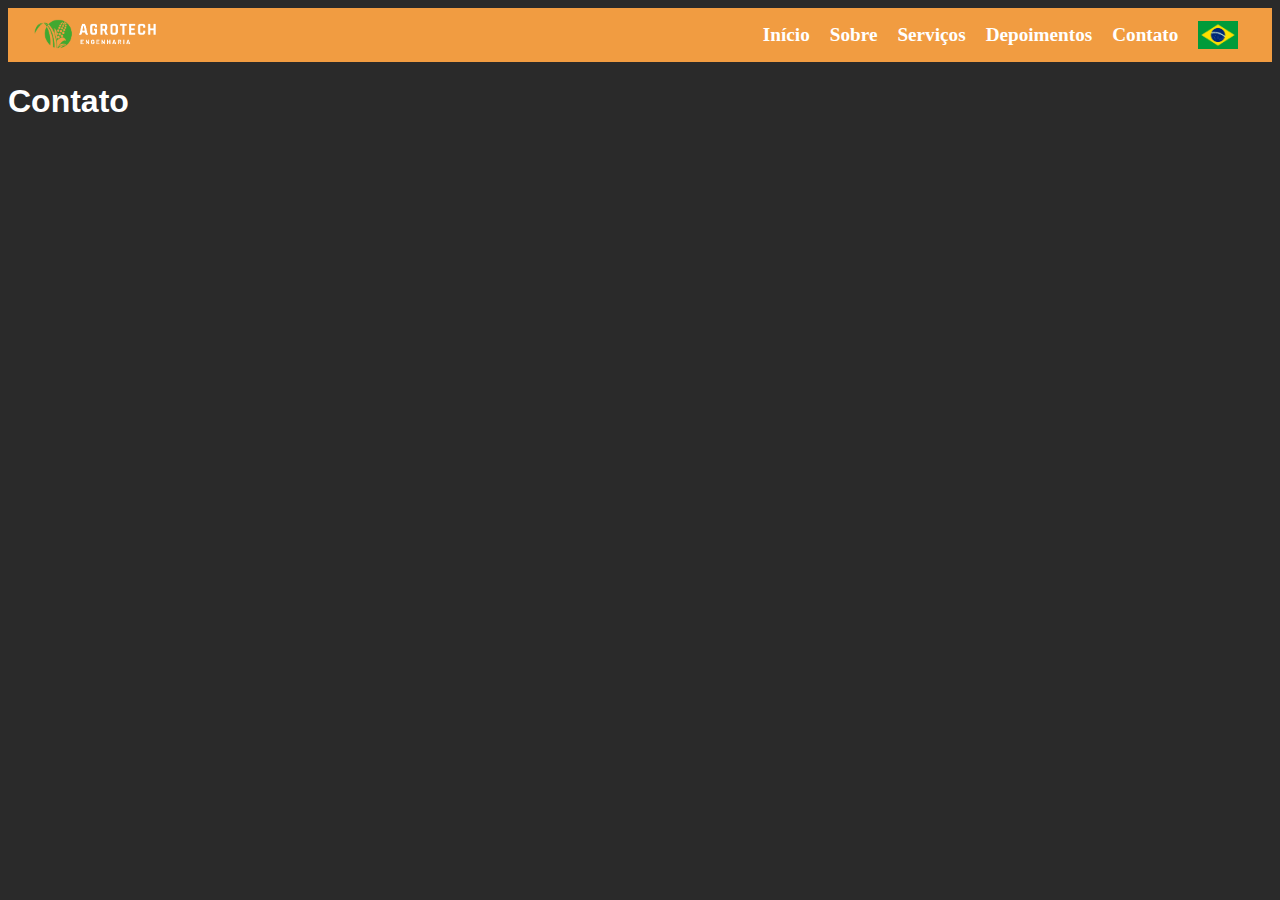
<file: contato.html>
<!DOCTYPE html>
<html lang="pt-br">
<head>
    <meta charset="UTF-8">
    <meta name="viewport" content="width=device-width, initial-scale=1.0">
    <title>Contato</title>

    <link rel="stylesheet" href="css/principal.css">
    <link rel="stylesheet" href="css/navegacao.css">
</head>
<body>
    <header>
        <nav>
            <img class="logo-header" src="/assets/logo.png" alt="AgroTECH">

            <a href="index.html">Início</a>
            <a href="sobre.html">Sobre</a>
            <a href="servicos.html">Serviços</a>
            <a href="depoimentos.html">Depoimentos</a>
            <a href="contato.html">Contato</a>
            <img class="brasil-flag" src="/assets/brasil.png" alt="">
            
        </nav>
    </header>
    <h1>Contato</h1>
</body>
</html>
</file>
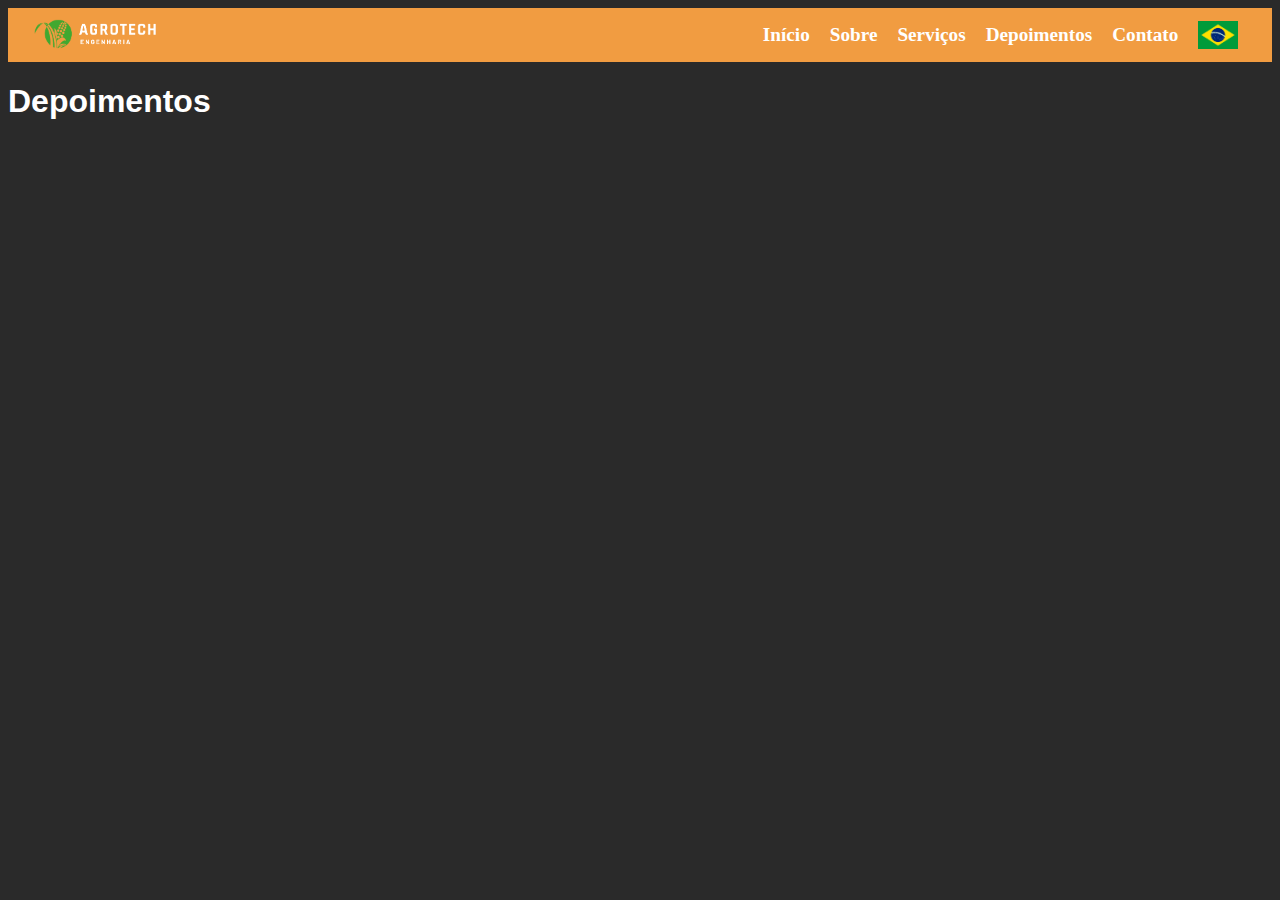
<file: depoimentos.html>
<!DOCTYPE html>
<html lang="pt-br">
<head>
    <meta charset="UTF-8">
    <meta name="viewport" content="width=device-width, initial-scale=1.0">
    <title>Depoimentos</title>

    <link rel="stylesheet" href="css/principal.css">
    <link rel="stylesheet" href="css/navegacao.css">
</head>
<body>
    <header>
        <nav>
            <img class="logo-header" src="/assets/logo.png" alt="AgroTECH">

            <a href="index.html">Início</a>
            <a href="sobre.html">Sobre</a>
            <a href="servicos.html">Serviços</a>
            <a href="depoimentos.html">Depoimentos</a>
            <a href="contato.html">Contato</a>
            <img class="brasil-flag" src="/assets/brasil.png" alt="">
            
        </nav>
    </header>
    <h1>Depoimentos</h1>
</body>
</html>
</file>
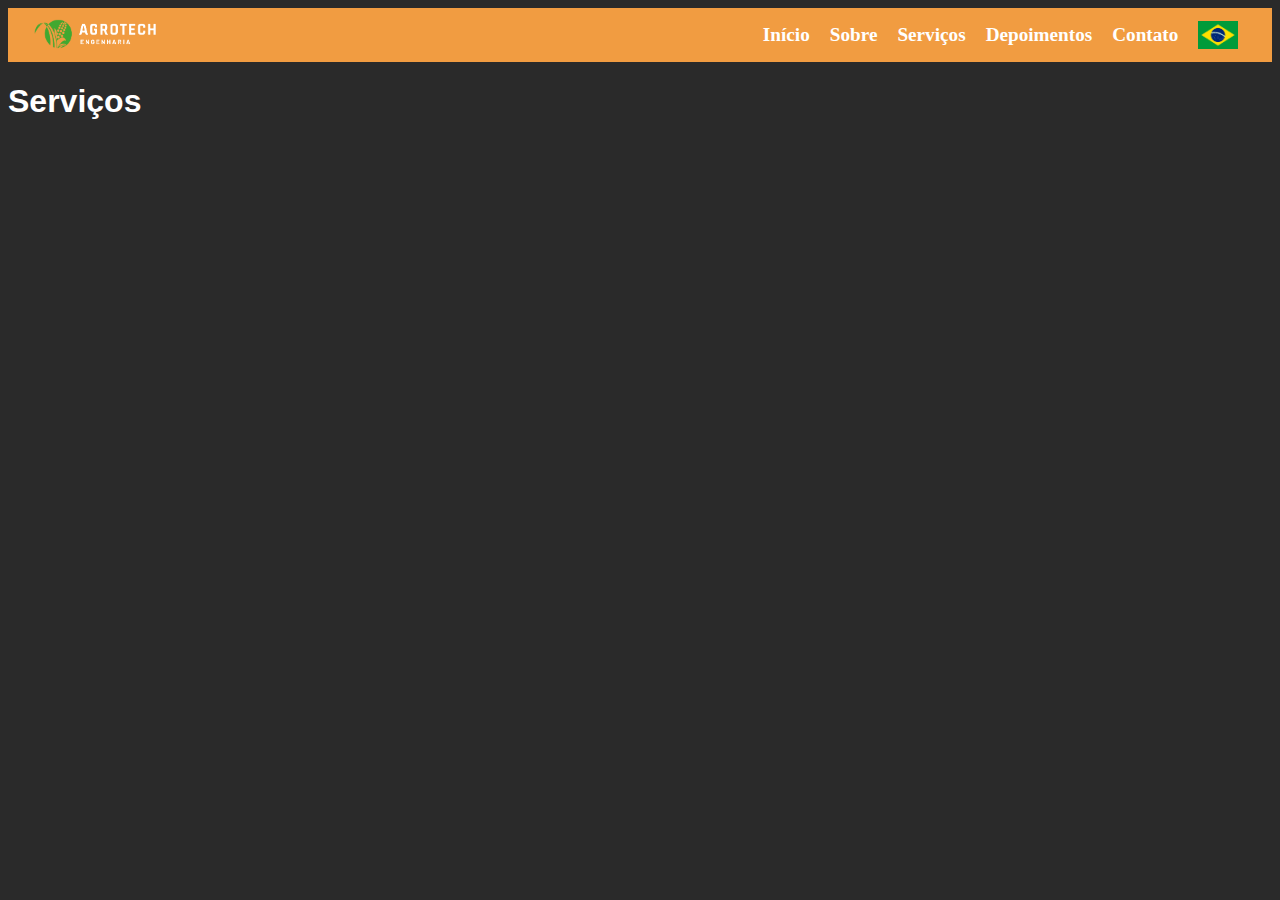
<file: servicos.html>
<!DOCTYPE html>
<html lang="pt-br">
<head>
    <meta charset="UTF-8">
    <meta name="viewport" content="width=device-width, initial-scale=1.0">
    <title>Serviços</title>

    <link rel="stylesheet" href="css/principal.css">
    <link rel="stylesheet" href="css/navegacao.css">
</head>
<body>
    <header>
        <nav>
            <img class="logo-header" src="/assets/logo.png" alt="AgroTECH">

            <a href="index.html">Início</a>
            <a href="sobre.html">Sobre</a>
            <a href="servicos.html">Serviços</a>
            <a href="depoimentos.html">Depoimentos</a>
            <a href="contato.html">Contato</a>
            <img class="brasil-flag" src="/assets/brasil.png" alt="">
            
        </nav>
    </header>
    <h1>Serviços</h1>
</body>
</html>
</file>
<file: css/principal.css>
body {
    background-color: #2a2a2a;
}

h1, h4, h5, p{
    color: white;
    font-family: 'Franklin Gothic Medium', 'Arial Narrow', Arial, sans-serif;
}
</file>
<file: css/navegacao.css>
.brasil-flag {
    
    width: 40px;
    height: 28px;

}

.logo-header {
    margin-right: 600px;
    width: 135px;
    height: 35.3px;
}

nav {
    display: flex;
    justify-content: space-between;
    align-items: center;
    

    width: 50%;
    height: 100%;

    margin-left: 20px;
    
    
}


a {
    display: flex;
    color: white;
    font-size: 1.2rem;
    font-family:'Segoe UI', Tahoma, Geneva;
    font-weight: bold;
    text-decoration: none;

    text-align:center;
    
}

header {
   
    width: 100%;
    height: 6vh;
    background-color: #F19C41; 
    justify-content: space-between;
}

a:hover {
    color: green;
}

header a {
    margin-right: 20px;
}
  
header {
    display: flex;
    align-items: center;
}
</file>
